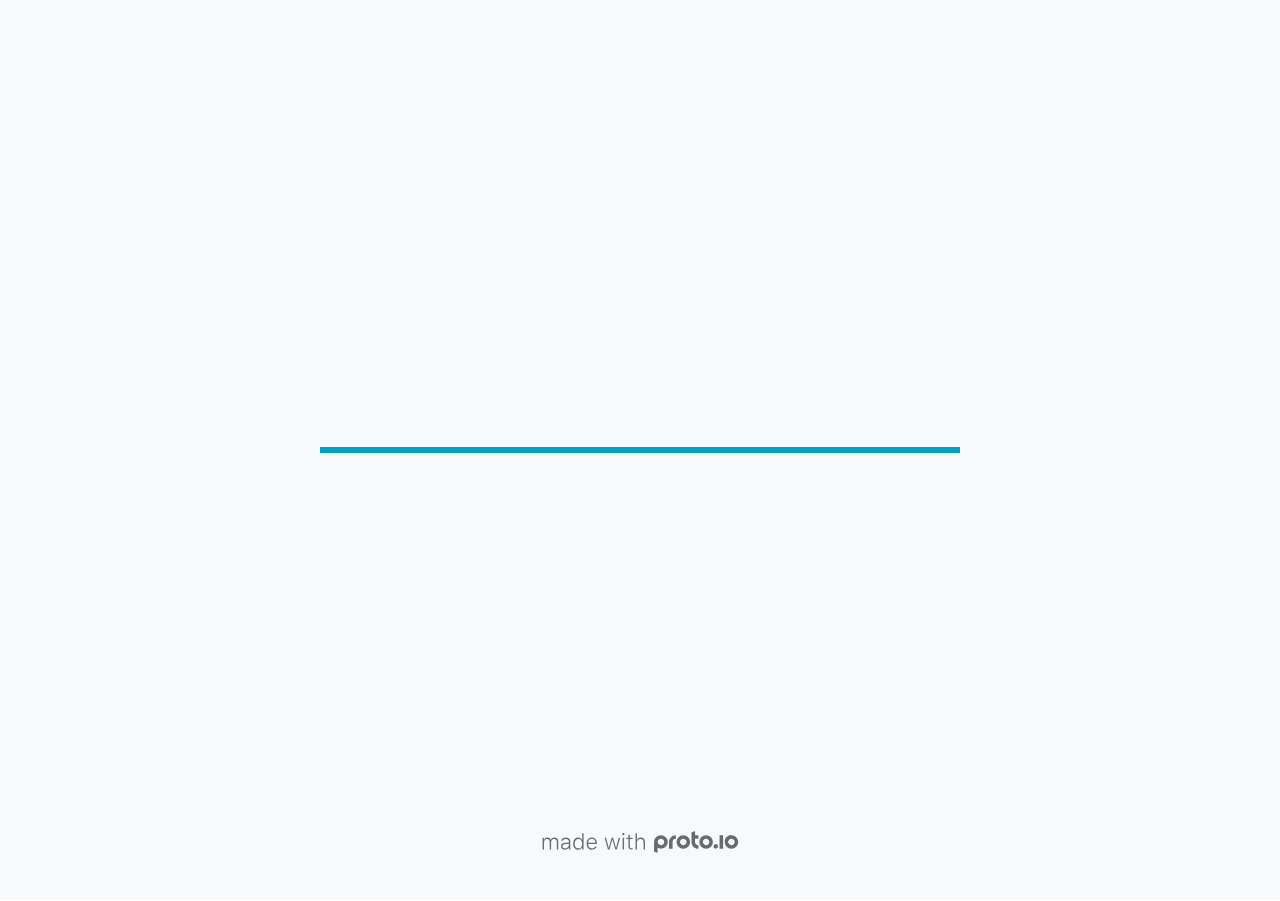
<file: docs/index.html>
<!DOCTYPE HTML>
	<head>

		<meta charset="utf-8">

		<title>escape-proto - Proto.io</title>

		
			<meta name="HandheldFriendly" content="True">
			<meta name="MobileOptimized" content="1440"> 

			
			
			
			<meta name="viewport" content="minimum-scale=1.00, maximum-scale=1.00, initial-scale=1.00, user-scalable=no, shrink-to-fit=no" />

			

			<meta name="format-detection" content="telephone=no">


			

            
            <link rel="icon" sizes="192x192" href="./src/assets/branding/android-icon-hires.png">
            <link rel="icon" sizes="128x128" href="./src/assets/branding/android-icon.png">

            
            <link href="./src/assets/branding/apple-touch-icon-retina180.png" sizes="180x180" rel="apple-touch-icon">

            
            <link href="./src/assets/branding/apple-touch-icon-retina.png" sizes="114x114" rel="apple-touch-icon">

            
            <link href="./src/assets/branding/apple-touch-icon.png" sizes="57x57" rel="apple-touch-icon">

            
            <link href="./src/assets/branding/startup.png" media="(device-width: 320px)" rel="apple-touch-startup-image">

            
            <link href="./src/assets/branding/startup-retina.png" media="(device-width: 320px) and (device-height: 480px) and (-webkit-device-pixel-ratio: 2)" rel="apple-touch-startup-image">

            
            <link href="./src/assets/branding/startup-568.png" media="(device-width: 320px) and (device-height: 568px) and (-webkit-device-pixel-ratio: 2)" rel="apple-touch-startup-image">

            
            <link href="./src/assets/branding/startup-retina-6.png" media="(device-width: 375px) and (device-height: 667px) and (orientation: portrait) and (-webkit-device-pixel-ratio: 2)" rel="apple-touch-startup-image">

            
            <link href="./src/assets/branding/startup-retina-6plus.png" media="(device-width: 414px) and (device-height: 736px) and (orientation: portrait) and (-webkit-device-pixel-ratio: 3)" rel="apple-touch-startup-image">

            
            <link href="./src/assets/branding/startup-retina-6plus-landscape.png" media="(device-width: 414px) and (device-height: 736px) and (orientation: landscape) and (-webkit-device-pixel-ratio: 3)" rel="apple-touch-startup-image">

            
            <link href="./src/assets/branding/startup-ipad.png" media="(device-width: 768px) and (orientation: portrait)" rel="apple-touch-startup-image">

            
            <link href="./src/assets/branding/startup-ipad-landscape.png" media="(device-width: 768px) and (orientation: landscape)" rel="apple-touch-startup-image">

            
            <link href="./src/assets/branding/startup-ipad-retina.png" media="(device-width: 768px) and (orientation: portrait) and (-webkit-device-pixel-ratio: 2)" rel="apple-touch-startup-image">

            
            <link href="./src/assets/branding/startup-ipad-landscape-retina.png" media="(device-width: 768px) and (orientation: landscape) and (-webkit-device-pixel-ratio: 2)" rel="apple-touch-startup-image">

            
            <link href="./src/assets/branding/startup-ipad-pro.png" media="(device-width: 1024px) and (orientation: portrait) and (-webkit-device-pixel-ratio: 2)" rel="apple-touch-startup-image">

            
            <link href="./src/assets/branding/startup-ipad-pro-landscape.png" media="(device-width: 1024px) and (orientation: landscape) and (-webkit-device-pixel-ratio: 2)" rel="apple-touch-startup-image">

			<meta http-equiv="cleartype" content="on"> 


			 
		    <script type="text/javascript" src="./scripts/plugins/jquery/jquery.js"></script>

			
				<link rel="stylesheet" href="./stylesheets/player-export.css" />
				<script type="text/javascript" src="./scripts/player-export.js"></script>
			

			
			<script type="text/javascript" src="./libraries/common/components.js"></script> 
			<link type="text/css" rel="Stylesheet" href="./libraries/common/components.1.00.css" /> 

			
					<script type="text/javascript" src="./libraries/generic2/components.js"></script> 
					<link type="text/css" rel="Stylesheet" href="./libraries/generic2/components.1.00.css" /> 
				
				<script type="text/javascript" src="./data/data.js"></script> 
			

		<style>
			body { width: 1440px; height: 900px; }
			.landscape, .landscape .prx-page { min-height: 1440px; }
			.portrait, .portrait .prx-page { min-height: 900px; }
		</style>

		<script type="text/javascript">

			prx.ver = '6.8.41.2';
			prx.url.account = 'https://yoshichilukuri.proto.io';
			prx.url.staticassets = 'https://gal.proto.io';
			prx.url.devices = 'https://dteyv52hbg2at.cloudfront.net/devices';
			prx.url.static = 'https://dteyv52hbg2at.cloudfront.net';
			prx.url.siteurl = 'proto.io';
			prx.url.crossmsg = 'https://yoshichilukuri.proto.io';

			prx.nodejsassetsserver = {};
			prx.nodejsassetsserver.host = ".proto.io";
			prx.nodejsassetsserver.subdomainprefix = "https://a3";
			prx.nodejsassetsserver.maxsubdomains = "20";

			prx.device_library = 'generic2';
			prx.devices[prx.device] = {
				name: prx.device
				,defaultOrientation: 'landscape'
				,portrait_applies: 0 //new
				,portrait: [0,0]
				,landscape_applies: 1 //new
				,landscape: [1440,900]
				,allow_orientation_change: 1 //new
				,statusbar_skin: 'default' // new
				,statusbarheightportrait: 0
				,statusbarheightlandscape: 0
				,navigationbar_skin: 'default' //new
				,navigationbarheightportrait: 0
				,navigationbarheightlandscape: 0
				,normalportrait: [0,0]
				,normallandscape: [1440,900]
				,device_s3bucket: '133086fa-e022-48c1-9ac1-c999659222d9'
				,dpr: '1.00'
				,deviceType: "default"
                ,showiPhoneXNotch: false
                ,hasCustomSkinNotch: false
				,appleWatchRoundedCorners: false
				,scrollType: "default"
				,initialscale: 1.00
				,targetdensitydpi: "device-dpi"
			}
			// save a copy of the device in the player state
			prx.currentPlayerStatus.projectDevice = prx.toolbox.clone(prx.devices[prx.device]);
			prx.currentPlayerStatus.targetDevice = {"ISANDROIDTABLET":0,"ISIPOD":0,"ISCHROME":0,"ISIOS":0,"ISMSIE":0,"ISMOZILLA":0,"isAndroid-Pad":0,"ISOPERA":0,"ISWEBKIT":0,"SOSVERSION":{"CBUILDVER":"","CMAJORVER":"","CMINORVER":"","CTEXT":"","IMINORVER":0,"IMAJORVER":0,"IBUILDVER":0},"ISIPAD":0,"ISMOBILE":1,"ISSAFARI":0,"ISIPHONE":0,"ISWINDOWS":0,"ISWINDOWSTOUCH":0,"ISDEVICE":1,"ISANDROID":0,"ISCUSTOM":0};
			prx.releaseChannel = 'stable';

			prx.projectsettings.id = 'abc1fadc-66c0-4655-9bcb-a2346d6c9fd5';
			prx.projectsettings.s3b = 'yoshichilukuri-1687026-be3df0d0-e1bd-ab6c-8a78a5047588f67a';
			prx.projectsettings.account = 'yoshichilukuri';
			prx.projectsettings.statusbar = '0'; 
			prx.projectsettings.statusbarapplies = '0';
			prx.projectsettings.navigationbar = '0';
			prx.projectsettings.navigationbarapplies = '0';
			prx.projectsettings.initialpageid = -1;
			
			
			prx.projectsettings.flashactions = 0;
			prx.projectsettings.gatrackingcode = '';

			prx.export2html = '1' == true;
			prx.mobPlayer = 0;

			prx.user.country = 'US';

			prx.s3Links = []; 
			var sLinkedAssets = [];
			

			prx.csrf_token = 'ACCBB92EBD1FC6DBE9B4D300AF5015AAD559120915E80CCDB33D26054B4AF8CE';

            

            
                            prx.assetsAccessToken = "eyJ0eXAiOiJKV1QiLCJhbGciOiJIUzI1NiJ9.eyJkIjp7InVpZCI6Ii0xIiwicHJvamVjdF9pZCI6ImFiYzFmYWRjLTY2YzAtNDY1NS05YmNiLWEyMzQ2ZDZjOWZkNSJ9LCJ2IjowLCJleHAiOjE3NjI5MTYyMDYsImlhdCI6MTc2MjczNjIwNn0.DIh-KDAdmy1gMmai-c3JdWQAeUbTFCdgvJBXkO5j9Vo";

			prx.iniPlayer.iniPreLoad();

		</script>
	</head>

	

			<body class="player device-cursor-web mobile-device-true " " id="mbd" >

				
				<div id="window-wrapper">
					<div id="dragarea"></div>
					<div id="statusbar"></div>
					<div id="underlay" style=""></div>

					<div class="prx-page" data-role="page" id="p-1" data-id="1"></div>
					
								<div class="prx-page" data-role="page" id="p-2" data-id="2"></div>
							
								<div class="prx-page" data-role="page" id="p-3" data-id="3"></div>
							
								<div class="prx-page" data-role="page" id="p-4" data-id="4"></div>
							
								<div class="prx-page" data-role="page" id="p-5" data-id="5"></div>
							
								<div class="prx-page" data-role="page" id="p-6" data-id="6"></div>
							
								<div class="prx-page" data-role="page" id="p-7" data-id="7"></div>
							
								<div class="prx-page" data-role="page" id="p-8" data-id="8"></div>
							
								<div class="prx-page" data-role="page" id="p-9" data-id="9"></div>
							
								<div class="prx-page" data-role="page" id="p-10" data-id="10"></div>
							
								<div class="prx-page" data-role="page" id="p-14" data-id="14"></div>
							
								<div class="prx-page" data-role="page" id="p-16" data-id="16"></div>
							
								<div class="prx-page" data-role="page" id="p-17" data-id="17"></div>
							
								<div class="prx-page" data-role="page" id="p-18" data-id="18"></div>
							
								<div class="prx-page" data-role="page" id="p-19" data-id="19"></div>
							
								<div class="prx-page" data-role="page" id="p-20" data-id="20"></div>
							
								<div class="prx-page" data-role="page" id="p-21" data-id="21"></div>
							
								<div class="prx-page" data-role="page" id="p-23" data-id="23"></div>
							
								<div class="prx-page" data-role="page" id="p-24" data-id="24"></div>
							
								<div class="prx-page" data-role="page" id="p-25" data-id="25"></div>
							
								<div class="prx-page" data-role="page" id="p-26" data-id="26"></div>
							
								<div class="prx-page" data-role="page" id="p-27" data-id="27"></div>
							
					<div id="navigationbar"></div>
					<div id="overlay"></div>
					<div id="trash"></div>
					<div id="quick-audios"></div>
				</div>

				 
			<div id="loader-wrapper">
				
				<div class="progress">
					<div class="progress-bar"></div>
				</div>
				<div id="poweredby"></div>
			</div>
			


			</body>
		

</html>
</file>
<file: docs/stylesheets/player-export.css>
/*!
 * 
 *                                                                       
 *                              ::;;;;                                   
 *    ::,,,,::    ::,,  ,,,,::::::11ii::,,::,,,,::      ::::,,::,,,,::   
 *  ,,111111ii,,::1111::111111ii::111111::111111ii,,    ii11,,ii111111,, 
 *  11ii::;;11;;ii11::iiii::;;11;;11ii::ii11::::11ii    ii11;;11;;::ii11 
 *  11;;  ::11ii11;;::11ii  ::11ii11ii,,iiii..  iiii    ii11;;11::  ;;11 
 *  1111;;ii11;;11;;,,ii11::ii11;;ii11;;;;11;;;;11;;;;;;ii11::11ii;;11ii 
 *  11111111;;::11;;  ::ii1111;;  ::ii11::ii1111ii::11ii;;11,,;;1111ii:: 
 *  11;;,,::  ,,::,,      ::,,        ::::  ::::    ,,,,::::    ::,,     
 *  ;;;;                                                                 
 *                                                                       
 *  Build: 11/11/2024, 11:07:33 AM
 */

/*!
 * Waves v0.5.5
 * http://fian.my.id/Waves
 *
 * Copyright 2014 Alfiana E. Sibuea and other contributors
 * Released under the MIT license
 * https://github.com/fians/Waves/blob/master/LICENSE
 */.mask-inner{position:relative;background-size:100% 100%;background-repeat:no-repeat}.mask-inner .mask-inner{transform:none!important}.mask-border .mborder,.mask-filter{height:100%;width:100%}.mask-border .mborder{border:1px solid hsla(0,0%,100%,.8);position:absolute;pointer-events:none}.mask-border .area-border{border:1px solid #00a1c0;left:0;top:0;position:absolute;transform-origin:0 0;box-sizing:border-box}.mask-border .mask-radius{width:100%;height:100%;overflow:hidden;position:absolute}.mask-border .mask-radius .mask-radius-border{position:relative;width:100%;height:100%;border:1px solid hsla(0,0%,100%,.8)}.mask-border.hide-handles .prx-resizable-handle{opacity:0;pointer-events:none!important}.mask-border.hide-handles .area-border{border:1px dashed #b4bcbf}.mask-wrapper{overflow:hidden;height:100%;pointer-events:none}.mask-wrapper.borderPos-inside{box-sizing:border-box}.mask-wrapper.borderPos-outside{width:100%;height:100%}.mask-wrapper.borderPos-outside .mask-inner{box-sizing:content-box}.mask-edit-mode-handles{pointer-events:none}.mask-edit-mode-handles.hide-handles .prx-resizable-handle,.mask-edit-mode-handles.hide-handles .prx-rotate-handle{opacity:0;pointer-events:none!important}.mask-edit-mode-handles.hide-handles .xborder{border-color:#b4bcbf!important}abbr,address,article,aside,audio,b,blockquote,body,caption,cite,code,dd,del,dfn,div,dl,dt,em,fieldset,figure,footer,form,h1,h2,h3,h4,h5,h6,header,hgroup,html,i,iframe,img,ins,kbd,label,legend,li,mark,menu,nav,object,ol,p,pre,q,samp,section,small,span,strong,sub,sup,table,tbody,td,tfoot,th,thead,time,tr,ul,var,video{margin:0;padding:0;border:0;outline:0;font-size:100%;background:transparent}article,aside,details,figcaption,figure,footer,header,hgroup,nav,section{display:block}audio,canvas,video{display:inline-block;*display:inline;*zoom:1}[hidden],audio:not([controls]){display:none}html{font-size:100%;-webkit-text-size-adjust:100%;-ms-text-size-adjust:100%}body{margin:0;font-size:13px}body,button,input,select,textarea{font-family:sans-serif;color:#222}a{color:#00e}a:visited{color:#551a8b}a:hover{color:#06e}a:focus{outline:thin dotted}a:active,a:hover{outline:0}abbr[title]{border-bottom:1px dotted}b,strong{font-weight:700}blockquote{margin:1em 40px}dfn{font-style:italic}hr{display:block;height:1px;border:0;border-top:1px solid #ccc;margin:1em 0;padding:0}ins{background:#ff9;text-decoration:none}ins,mark{color:#000}mark{background:#ff0;font-style:italic;font-weight:700}code,kbd,pre,samp{font-family:monospace,serif;_font-family:courier new,monospace;font-size:1em}pre{white-space:pre;white-space:pre-wrap;word-wrap:break-word}q{quotes:none}q:after,q:before{content:"";content:none}small{font-size:85%}sub,sup{font-size:75%;line-height:0;position:relative;vertical-align:baseline}sup{top:-.5em}sub{bottom:-.25em}ol,ul{margin:1em 0;padding:0 0 0 40px}dd{margin:0 0 0 40px}nav ol,nav ul{list-style:none;list-style-image:none;margin:0;padding:0}img{border:0;-ms-interpolation-mode:bicubic}svg:not(:root){overflow:hidden}figure,form{margin:0}fieldset{margin:0}fieldset,legend{border:0;padding:0}legend{*margin-left:-7px}button,input,select,textarea{font-size:100%;margin:0;vertical-align:baseline;*vertical-align:middle}button,input{line-height:normal;*overflow:visible}table button,table input{*overflow:auto}[role=button],button,input[type=button],input[type=reset],input[type=submit]{-webkit-appearance:button}input[type=checkbox],input[type=radio]{box-sizing:border-box;padding:0}input[type=search]{-webkit-appearance:textfield;-moz-box-sizing:content-box;-webkit-box-sizing:content-box;box-sizing:content-box}input[type=search]::-webkit-search-decoration{-webkit-appearance:none}button::-moz-focus-inner{border:0;padding:0}textarea{overflow:auto;vertical-align:top;resize:vertical}input:invalid,textarea:invalid{background-color:#f0dddd}table{border-collapse:collapse;border-spacing:0}td{vertical-align:top}.nocallout{-webkit-touch-callout:none}textarea[contenteditable]{-webkit-appearance:none}.gifhidden{position:absolute;left:-100%}.ir{display:block;border:0;text-indent:-999em;overflow:hidden;background-color:transparent;background-repeat:no-repeat;text-align:left;direction:ltr}.ir br{display:none}.hidden{display:none!important;visibility:hidden}.visuallyhidden{border:0;clip:rect(0 0 0 0);height:1px;margin:-1px;overflow:hidden;padding:0;position:absolute;width:1px}.visuallyhidden.focusable:active,.visuallyhidden.focusable:focus{clip:auto;height:auto;margin:0;overflow:visible;position:static;width:auto}.invisible{visibility:hidden}.clearfix:after,.clearfix:before{content:"";display:table}.clearfix:after{clear:both}.clearfix{*zoom:1}@media print{*{background:transparent!important;color:#000!important;text-shadow:none!important;filter:none!important;-ms-filter:none!important}a,a:visited{text-decoration:underline}a[href]:after{content:" (" attr(href) ")"}abbr[title]:after{content:" (" attr(title) ")"}.ir a:after,a[href^="#"]:after,a[href^="javascript:"]:after{content:""}blockquote,pre{border:1px solid #999;page-break-inside:avoid}thead{display:table-header-group}img,tr{page-break-inside:avoid}img{max-width:100%!important}@page{margin:.5cm}h2,h3,p{orphans:3;widows:3}h2,h3{page-break-after:avoid}}#eval-iframe{display:none}body{-webkit-appearance:none;-webkit-box-flex:1;-webkit-touch-callout:none;-webkit-tap-highlight-color:rgba(0,0,0,0)}*{-webkit-user-select:none;-khtml-user-select:none;-moz-user-select:-moz-none;-o-user-select:none;user-select:none}input,textarea{-webkit-user-select:text;-khtml-user-select:text;-moz-user-select:text;-o-user-select:text;user-select:text}#dragarea{font-family:Helvetica,Arial,sans-serif;text-align:left}.text{height:95%;overflow:auto}.wrap{overflow:hidden}.pos,.spos{position:absolute}.action-highlight{position:absolute;top:0;left:0;height:100%;width:100%;background:rgba(255,255,0,.5);background:rgba(64,208,255,.3);opacity:0;pointer-events:none;-webkit-transition:opacity .2s ease-in;transition:opacity .2s ease-in;border:2px solid #40c8f4;padding:3px;box-sizing:border-box}.action-highlight-simple-visible,.action-highlight-visible{opacity:1}#appModeNote{background-color:#333;border-top:5px solid #000;bottom:0;color:#f0f0f0;display:none;font-family:helvetica;left:0;padding:10px 0;position:fixed;text-align:center;width:100%}#appModeNote em{display:block;font-size:20px;font-weight:700;line-height:26px}#appModeNote span{display:block;font-size:14px;line-height:20px}.hidden{display:none}.prx-page.loadedFrom{display:block}.prx-page.loadedTo{z-index:999999}.prx-page.loadedTo-1{z-index:10000000}.prx-page.loadedTo-2{z-index:10000001}.prx-page.loadedTo-3{z-index:10000002}.prx-page.loadedTo-4{z-index:10000003}.prx-page.loadedTo-5{z-index:10000004}.prx-page.loadedTo-6{z-index:10000005}.prx-page.loadedTo-7{z-index:10000006}.prx-page.loadedTo-8{z-index:10000007}.prx-page.loadedTo-9{z-index:10000008}.prx-page.loadedTo-10{z-index:10000009}.prx-page.loadedTo-11{z-index:10000010}.prx-page.loadedTo-12{z-index:10000011}.prx-page.loadedTo-13{z-index:10000012}.prx-page.loadedTo-14{z-index:10000013}.prx-page.loadedTo-15{z-index:10000014}.prx-page.loadedTo-16{z-index:10000015}.prx-page.loadedTo-17{z-index:10000016}.prx-page.loadedTo-18{z-index:10000017}.prx-page.loadedTo-19{z-index:10000018}.prx-page.loadedTo-20{z-index:10000019}.prx-page.loadedTo-21{z-index:10000020}.prx-page.loadedTo-22{z-index:10000021}.prx-page.loadedTo-23{z-index:10000022}.prx-page.loadedTo-24{z-index:10000023}.prx-page.loadedTo-25{z-index:10000024}.prx-page.loadedTo-26{z-index:10000025}.prx-page.loadedTo-27{z-index:10000026}.prx-page.loadedTo-28{z-index:10000027}.prx-page.loadedTo-29{z-index:10000028}.prx-page.loadedTo-30{z-index:10000029}#navigationbar,#statusbar{background:transparent 0 0;display:block;width:100%;border:0;top:0;position:fixed;z-index:1}#loader-wrapper{background:#f8f9fa;height:100%;left:0;position:fixed;top:0;width:100%;z-index:99999;font-size:11px}#loader-wrapper .progress{position:absolute;top:50%;left:50%;transform:translate(-50%,-50%);-ms-transform:translate(-50%,-50%);-webkit-transform:translate(-50%,-50%);width:50%;height:4px;background-color:#ddd}#loader-wrapper .progress-bar{position:relative;width:0;height:4px;-webkit-transition:.4s linear;-moz-transition:.4s linear;-o-transition:.4s linear;transition:.4s linear;-webkit-transition-property:width,background-color;-moz-transition-property:width,background-color;-o-transition-property:width,background-color;transition-property:width,background-color}#loader-wrapper .progress-bar:before,.progress-bar:after{content:"";position:absolute;top:0;left:0;right:0}#loader-wrapper .progress-bar:before{bottom:0;background-color:#ddd}#loader-wrapper .progress-bar:after{z-index:2;bottom:0;background:#00a1c0}#loader-wrapper #app-icon{position:absolute;top:50%;left:50%;transform:translate(-50%,-150%);-ms-transform:translate(-50%,-150%);-webkit-transform:translate(-50%,-150%);width:114px;height:114px}#loader-wrapper #poweredby{position:absolute;bottom:5%;left:50%;transform:translate(-50%);-ms-transform:translate(-50%);-webkit-transform:translate(-50%);width:100%;height:16px;background-image:url(/images/player/player-logo.svg);background-repeat:no-repeat;background-position:top;background-size:auto 200%;z-index:99999}body{-moz-transition:opacity .3s linear;-o-transition:opacity .3s linear;-webkit-transition:opacity .3s linear;transition:opacity .3s linear}.reloading{background:#fff!important;opacity:0}@media (min-width:481px) and (max-width:1079px){#loader-wrapper .progress,#loader-wrapper .progress-bar{height:4px}}@media (min-width:1080px){#loader-wrapper #poweredby{height:24px}#loader-wrapper .progress,#loader-wrapper .progress-bar{height:6px}}@media (width:1280px) and (height:768px){#loader-wrapper .progress,#loader-wrapper .progress-bar{height:2px}}.pointer-events-none{pointer-events:none!important}body .prx-page{-webkit-trans1form:translate3d(0,0,0)}.prx-page .type-symbol .box{-w1ebkit-transform:translateZ(0)}html{background:transparent}body{background:#fff;overflow:hidden}body.mobile-device-true *{-webkit-text-size-adjust:100%}body.mobile-device-false *{-webkit-text-size-adjust:initial}#window-wrapper{width:100%;height:100%;overflow:hidden;position:relative}#dragarea{background:transparent;display:none}#overlay,#quick-audios,#trash,#underlay{position:absolute;top:0;left:0}#quick-audios,#trash{display:none}.visible{display:block!important}.iScrollHorizontalScrollbar,.iScrollVerticalScrollbar{z-index:auto!important}.overlay{position:fixed;left:0;right:0;bottom:0;top:0}.ui-mobile-viewport-transitioning,.ui-mobile-viewport-transitioning .prx-page{o1verflow:visible!important}.box[style*="z-index:0;"],.box[style*="z-index: 0;"]{z-index:auto!important}.box[data-mpoverlay="1"]{pos1ition:fixed}#temp-for-external-link{display:none}#dragarea,html{background:transparent!important}.hide{display:none!important}*{outline:none}.ghost-component,.ghost-component *,.ghost-component .box *{pointer-events:none!important}#statusbar{position:fixed!important}.prx-page{position:absolute;display:none}.prx-page.prx-page-active,.prx-page[class*=prx-page-transitioning-]{display:block}.prx-page[class*=prx-page-transitioning-]{overflow:hidden}.prx-page.prx-page-transitioning-overlay-in-source,.prx-page.prx-page-transitioning-overlay-out-target{overflow:visible}.prx-page.prx-page-below{z-index:10}.prx-page.prx-page-above{z-index:20}#overlay{z-index:30}.prx-page.prx-page-transition-flip,.prx-page.prx-page-transition-turn{-webkit-backface-visibility:hidden;-moz-backface-visibility:hidden;backface-visibility:hidden}.prx-page.prx-page-transition-turn{-webkit-transform:translateZ(0);-moz-transform:translateZ(0);-webkit-transform-origin:0 center;-moz-transform-origin:0 center;transform-origin:0 center;transform:translateZ(0)}.prx-page.prx-page-transition-flow:not(.prx-page-transition-flow-overlay),.prx-page.prx-page-transition-overlay-top{box-shadow:0 0 20px rgba(0,0,0,.4)}.prx-page-above.prx-page-transition-notificationInWatchOS{transition:background-color .45s ease-out}.prx-page-above.prx-page-transition-notificationInWatchOS.prx-page-transition-notificationInWatchOS-notification-in{background-color:transparent!important;transition:background-color 0s ease-out}.device-cursor-touch,.device-cursor-touch *{cursor:url(/images/player/touch-cursor-64.png) 32 32,default!important;cursor:-webkit-image-set(url("/images/player/touch-cursor-64.png") 1x,url("/images/player/touch-cursor-64@2x.png") 2x) 32 32,default!important}.device-cursor-web,.device-cursor-web *{cursor:default}.device-cursor-web .delayedtap,.device-cursor-web .delayedtap *,.device-cursor-web .interaction-click,.device-cursor-web .interaction-click *,.device-cursor-web .interaction-tap,.device-cursor-web .interaction-tap *,.device-cursor-web .release,.device-cursor-web .release *,.device-cursor-web .touch,.device-cursor-web .touch *{cursor:pointer;cursor:hand}.device-cursor-web [data-component-type=text]{cursor:default}.device-cursor-web .move,.device-cursor-web .move *{cursor:move}.device-cursor-web input,.device-cursor-web textarea{cursor:text}.do-chrome-fix #window-wrapper{-webkit-perspective:1}.do-chrome-fix .pos{-webkit-backface-visibility:hidden;-webkit-transform:translateZ(0)}.do-chrome-fix *{-w1ebkit-transform:translateZ(0) scale(1) scaleX(1) skew(0deg,0deg) skewX(0deg) skewY(0deg) rotateX(0deg) rotateY(0deg) rotate(0deg)}.do-chrome-fix.dont-do-chrome-fix #window-wrapper{-webkit-perspective:none}.do-chrome-fix.dont-do-chrome-fix .pos{-webkit-backface-visibility:visible;-webkit-transform:none}.prx-page-transitioning:not(.prx-page-transitioning-overlay-in-source):not(.loadedFrom) [data-mpoverlay="1"]{display:none}#fps{position:fixed;z-index:9999;font-size:18px;top:20px;left:20px;background:rgba(0,0,0,.8);border-radius:6px;color:#fff;padding:3px 10px}#fps,.cbutton{pointer-events:none}.cbutton{position:absolute;display:inline-block;padding:0;border:none;background:none;color:#286aab;font-size:1.4em;overflow:visible;-webkit-transition:color .7s;transition:color .7s;-webkit-tap-highlight-color:rgba(0,0,0,0)}.cbutton.cbutton--click,.cbutton:focus{outline:none;color:#3c8ddc}.cbutton:after{position:absolute;width:100%;height:100%;border-radius:50%;content:"";opacity:0;pointer-events:none}.cbutton--effect-jelena:after{border:3px solid hsla(0,0%,82.7%,.7)}.cbutton--effect-jelena.cbutton--click:after{-webkit-animation:anim-effect-jelena .3s ease-out forwards;animation:anim-effect-jelena .3s ease-out forwards}@-webkit-keyframes anim-effect-jelena{0%{opacity:1;-webkit-transform:scale3d(.6,.6,1);transform:scale3d(.6,.6,1)}to{opacity:0;-webkit-transform:scale3d(1.2,1.2,1);transform:scale3d(1.2,1.2,1)}}@keyframes anim-effect-jelena{0%{opacity:1;-webkit-transform:scale3d(.5,.5,1);transform:scale3d(.5,.5,1)}to{opacity:0;-webkit-transform:scale3d(1.2,1.2,1);transform:scale3d(1.2,1.2,1)}}.cbutton--effect-sanja:after{background:hsla(0,0%,75.3%,.3)}.cbutton--effect-sanja.cbutton--click:after{-webkit-animation:anim-effect-sanja 1s ease-out forwards;animation:anim-effect-sanja 1s ease-out forwards}@-webkit-keyframes anim-effect-sanja{0%{opacity:1;-webkit-transform:scale3d(.5,.5,1);transform:scale3d(.5,.5,1)}25%{opacity:1;-webkit-transform:scaleX(1);transform:scaleX(1)}to{opacity:0;-webkit-transform:scaleX(1);transform:scaleX(1)}}@keyframes anim-effect-sanja{0%{opacity:1;-webkit-transform:scale3d(.5,.5,1);transform:scale3d(.5,.5,1)}25%{opacity:1;-webkit-transform:scaleX(1);transform:scaleX(1)}to{opacity:0;-webkit-transform:scaleX(1);transform:scaleX(1)}}#log{position:fixed;z-index:9999;font-size:24px;top:20px;right:20px;pointer-events:none}.watchOSscrollbars .iScrollVerticalScrollbar{position:fixed!important;width:12px!important;background-color:hsla(0,0%,100%,.3)!important;border-radius:8px!important;z-index:99999!important}.watchOSscrollbars .iScrollIndicator{background:#fff!important;border-radius:8px!important;left:2px!important;width:8px!important}.applewatch-rounded-corners{-webkit-clip-path:inset(0 0 0 0 round 63px);clip-path:inset(0 0 0 0 round 63px)}.group-action-prediv{position:absolute}.player .type-symbol.type-symbol-transparent .group-action-prediv{pointer-events:auto}.initialise-hidden-container{display:block!important;visibility:hidden!important}.a-enter-vr{height:0!important}.fullscreen-vr .prx-page{transform:none!important;position:fixed!important}

/*!
 * Waves v0.5.5
 * http://fian.my.id/Waves
 *
 * Copyright 2014 Alfiana E. Sibuea and other contributors
 * Released under the MIT license
 * https://github.com/fians/Waves/blob/master/LICENSE
 */.waves-effect{position:relative;overflow:hidden}.waves-effect.box{position:absolute}.waves-effect .waves-ripple{position:absolute;border-radius:50%;width:100px;height:100px;margin-top:-50px;margin-left:-50px;opacity:0;background-color:rgba(0,0,0,.2);pointer-events:none}.waves-effect.waves-light .waves-ripple{background-color:hsla(0,0%,100%,.4)}.waves-button,.waves-circle{-webkit-mask-image:-webkit-radial-gradient(circle,#fff 100%,#000 0);mask-image:radial-gradient(circle,#fff 100%,#000 0)}.waves-button,.waves-button-input,.waves-button:hover,.waves-button:link,.waves-button:visited{white-space:nowrap;vertical-align:middle;cursor:pointer;border:none;outline:none;color:inherit;background-color:transparent;font-size:14px;text-align:center;text-decoration:none;z-index:1}.waves-button{padding:10px 15px;border-radius:2px}.waves-button-input{margin:0;padding:10px 15px}.waves-input-wrapper{border-radius:2px;vertical-align:bottom}.waves-input-wrapper.waves-button{padding:0}.waves-input-wrapper .waves-button-input{position:relative;top:0;left:0;z-index:1}.waves-block{display:block}a.waves-effect .waves-ripple{z-index:-1}#loader-wrapper #poweredby{background-image:url(../images/player/player-logo.svg)!important}.device-cursor-touch,.device-cursor-touch *{cursor:url(../images/player/touch-cursor-64.png) 32 32,default!important;cursor:-webkit-image-set(url("../images/player/touch-cursor-64.png") 1x,url("../images/player/touch-cursor-64@2x.png") 2x) 32 32,default!important}
</file>
<file: docs/libraries/common/components.1.00.css>
.type-shapes .shape-wrapper{width:100%;height:100%;-moz-box-sizing:border-box;-webkit-box-sizing:border-box;box-sizing:border-box;background-clip:content-box}.type-shapes .shapes-text-container{position:absolute;top:0;left:0;right:0;display:table;width:100%;height:100%;text-align:center}.type-shapes .shapes-text-container>span{display:table-cell;vertical-align:middle}.type-shapes svg{overflow:visible}.player .type-symbol{overflow:hidden}.player .type-symbol.symbol-scroll{-webkit-perspective:1000}.player .type-symbol.type-symbol-transparent{pointer-events:none !important}.player .type-symbol.type-symbol-transparent .box{pointer-events:auto}.type-symbol.fullscreen{transform:none !important;width:100vw !important;height:100vh !important}.type-symbol>.type-symbol-hover-message,.type-symbol.ui-draggable-dragging:hover>.type-symbol-hover-message,.type-symbol.prx-resizable-resizing:hover>.type-symbol-hover-message{display:none;position:absolute;color:#fff;font-family:Helvetica,Arial,sans-serif !important;background:rgba(0,0,0,.7);top:50%;left:50%;text-align:center;position:absolute;pointer-events:none;width:70px;height:30px;line-height:15px;font-size:10px !important;border-radius:3px;margin:-20px 0 0 -40px;padding:5px}.type-symbol:hover>.type-symbol-hover-message{display:block}.type-vrsymbol.fullscreen{transform:none !important;width:100vw !important;height:100vh !important}.type-vrsymbol.fullscreen canvas{width:100vw !important;height:100vh !important}.type-vrsymbol>.type-vrsymbol-hover-message,.type-vrsymbol.ui-draggable-dragging:hover>.type-vrsymbol-hover-message,.type-vrsymbol.prx-resizable-resizing:hover>.type-vrsymbol-hover-message{display:none;position:absolute;color:#fff;font-family:Helvetica,Arial,sans-serif !important;background:rgba(0,0,0,.7);top:50%;left:50%;text-align:center;position:absolute;pointer-events:none;width:70px;height:30px;line-height:15px;font-size:10px !important;border-radius:3px;margin:-20px 0 0 -40px;padding:5px}.type-vrsymbol:hover>.type-vrsymbol-hover-message{display:block}.type-text.v2-text .text-contents{o1verflow:hidden;width:100%;height:100%}.type-text.v2-text.box [data-editableProperty]{word-wrap:break-word !important}.type-text .autoresize{white-space:nowrap}.player .type-text .autoResize-true{white-space:nowrap}.type-richtext p{margin:0;line-height:normal}.type-rectangle .inner-rec{position:absolute;width:100%;height:100%;-moz-box-sizing:border-box;-webkit-box-sizing:border-box;box-sizing:border-box;background-clip:content-box}.type-rectangle .shapes-image-background{top:0;left:0;width:100%;height:100%;position:absolute;background-position:center;background-repeat:no-repeat}.type-rectangle[data-shape-type=oval] .shapes-image-background{border-radius:50%}.type-rectangle .shapes-text-container{display:table;width:100%;height:100%;text-align:center}.type-rectangle .shapes-text-container>span{display:table-cell;vertical-align:middle}.type-horizontalline .inner{width:100%;height:0}.type-verticalline .inner{width:0;height:100%}.type-actionarea .inner-rec{width:100%;height:100%}.type-actionarea .inner-rec div{width:100%;height:100%;background:#40c8f4;opacity:.4;-moz-box-sizing:border-box;-webkit-box-sizing:border-box;box-sizing:border-box}.type-actionarea .inner-rec div:before{content:" ";display:block;position:absolute;top:50%;left:50%;width:24px;height:24px;margin:-12px 0 0 -12px}.player .type-actionarea .inner-rec div{background:transparent}.player .type-actionarea .inner-rec div:before{background-image:none}.type-image,.type-image .type-image-wrapper{background:0 0 repeat;background-size:100% 100%;width:100%;height:100%;background-clip:content-box;transform:translate3d(0px, 0px, 0px)}.type-image .type-image-wrapper.type-image-svg{background:center center no-repeat;background-size:contain;transform:translate3d(0px, 0px, 0px)}.type-image .type-image-wrapper img{display:none}.player .type-image .type-image-wrapper.gif img{display:block !important;width:1px;height:1px;opacity:.1}.type-image.type-image-repeater,.type-image.type-image-repeater .type-image-wrapper{background-size:auto}.type-image .image-inner{width:100%;height:100%}.type-image .image-inner.borderPos-inside .type-image-wrapper{box-sizing:border-box;background-origin:border-box}.type-image .image-inner.borderPos-outside{display:-webkit-box;display:-moz-box;display:-ms-flexbox;display:-webkit-flex;display:flex;-moz-flex-flow:row;-ms-flex-flow:row;-webkit-flex-flow:row;flex-flow:row;-moz-box-orient:horizontal;-ms-box-orient:horizontal;-webkit-box-orient:horizontal;box-orient:horizontal;-ms-align-items:center;-webkit-align-items:center;align-items:center;-ms-box-align:center;-webkit-box-align:center;box-align:center;-ms-flex-align:center;-webkit-flex-align:center;flex-align:center;-ms-justify-content:center;-webkit-justify-content:center;justify-content:center;-ms-box-pack:center;-webkit-box-pack:center;box-pack:center;-ms-flex-pack:center;-webkit-flex-pack:center;flex-pack:center}.type-image .image-inner.borderPos-outside .type-image-wrapper{-ms-flex-shrink:0;-webkit-flex-shrink:0;flex-shrink:0;box-sizing:content-box}.type-image .mask-inner .type-image-wrapper{transform:none}.type-image>.type-image-hover-message,.type-image.ui-draggable-dragging:hover>.type-image-hover-message,.type-image.prx-resizable-resizing:hover>.type-image-hover-message{display:none;position:absolute;color:#fff;font-family:Helvetica,Arial,sans-serif !important;background:rgba(0,0,0,.7);top:50%;left:50%;text-align:center;position:absolute;pointer-events:none;width:70px;height:30px;line-height:15px;font-size:10px !important;border-radius:3px;margin:-20px 0 0 -40px;padding:5px}.type-image:hover>.type-image-hover-message{display:block}.type-placeholder .bg{position:absolute;width:100%;height:100%;-moz-box-sizing:border-box;-webkit-box-sizing:border-box;box-sizing:border-box}.type-placeholder .diagonal{border:0px solid transparent;position:absolute;-moz-box-sizing:border-box;-webkit-box-sizing:border-box;box-sizing:border-box}.type-placeholder .diagonal1{-moz-transform-origin:0 0;-webkit-transform-origin:0 0;-o-transform-origin:0 0;transform-origin:0 0}.type-placeholder .diagonal2{-moz-transform-origin:right top;-webkit-transform-origin:right top;-o-transform-origin:right top;transform-origin:right top}.type-placeholder .contents{width:100%;height:100%;display:-webkit-box;display:-moz-box;display:-ms-flexbox;display:-webkit-flex;display:flex;-ms-justify-content:center;-webkit-justify-content:center;justify-content:center;-ms-box-pack:center;-webkit-box-pack:center;box-pack:center;-ms-flex-pack:center;-webkit-flex-pack:center;flex-pack:center;-ms-align-items:center;-webkit-align-items:center;align-items:center;-ms-box-align:center;-webkit-box-align:center;box-align:center;-ms-flex-align:center;-webkit-flex-align:center;flex-align:center}.type-placeholder .contents>span{display:inline-block}.type-placeholder .contents span[data-editableproperty]:empty{padding:0}.type-webview .webview-scroll-wrapper{width:100%;height:100%;-webkit-overflow-scrolling:touch;overflow:auto}.type-webview iframe{width:100%;height:100%;border:none}.type-html iframe{width:100%;height:100%;overflow:hidden;border:none}.type-animationtarget{position:relative}.type-animationtarget.type-animatiotarget-fixed-positioning{position:absolute}.type-animationtarget .animationtarget-circle{-moz-box-sizing:border-box;-webkit-box-sizing:border-box;box-sizing:border-box;width:0;height:0;position:absolute;top:0;left:0;border-radius:50%;display:none}.type-animationtarget .animationtarget-vertical{position:absolute;top:0}.type-animationtarget .animationtarget-horizontal{position:absolute;top:0%;left:0}.player .type-animationtarget{opacity:0 !important;pointer-events:none !important}.type-bannerad .bannerad-outer{display:table;height:100%;width:100%}.type-bannerad .bannerad-inner{display:table-cell;position:relative;text-align:center;vertical-align:middle;width:100%;background-size:100% 100%}.type-tooltip .tooltip-content-wrapper{width:100%;height:100%;position:relative}.type-tooltip .tooltip-content-wrapper .tooltip-outer{position:absolute;overflow:hidden}.type-tooltip .tooltip-content-wrapper .tooltip{position:absolute;-moz-transform:rotate(45deg);-webkit-transform:rotate(45deg);transform:rotate(45deg);filter:progid:DXImageTransform.Microsoft.Matrix(sizingMethod="auto expand", M11=0.7071067811865476, M12=-0.7071067811865475, M21=0.7071067811865475, M22=0.7071067811865476);-ms-filter:"progid:DXImageTransform.Microsoft.Matrix(SizingMethod='auto expand', M11=0.7071067811865476, M12=-0.7071067811865475, M21=0.7071067811865475, M22=0.7071067811865476)";-moz-box-sizing:border-box;-webkit-box-sizing:border-box;box-sizing:border-box}.type-tooltip .tooltip-content-wrapper .tooltip-content-outer{position:absolute;width:100%;height:100%;-moz-box-sizing:border-box;-webkit-box-sizing:border-box;box-sizing:border-box}.type-tooltip .tooltip-content-wrapper .tooltip-content{width:100%;height:100%;overflow:hidden;padding:10px;-moz-box-sizing:border-box;-webkit-box-sizing:border-box;box-sizing:border-box}.type-tooltip.verticalAlignCenter .tooltip-content{display:-webkit-box;display:-moz-box;display:-ms-flexbox;display:-webkit-flex;display:flex;-ms-box-align:center;-webkit-box-align:center;box-align:center;-ms-flex-align:center;-webkit-flex-align:center;flex-align:center;-ms-align-items:center;-webkit-align-items:center;align-items:center}.type-tooltip.verticalAlignCenter .tooltip-content .tooltip-text{width:100%}.type-vectoranimation .type-vectoranimation-wrapper{width:100%;height:100%}.type-vectoranimation .bodymovin,.type-vectoranimation .bodymovin-player{width:100%;height:100%}.type-vectoranimation .vector-inner{width:100%;height:100%}.type-vectoranimation .vector-inner.borderPos-inside .type-vectoranimation-wrapper{box-sizing:border-box;background-origin:border-box;overflow:hidden}.type-vectoranimation .vector-inner.borderPos-outside{display:-webkit-box;display:-moz-box;display:-ms-flexbox;display:-webkit-flex;display:flex;-moz-flex-flow:row;-ms-flex-flow:row;-webkit-flex-flow:row;flex-flow:row;-moz-box-orient:horizontal;-ms-box-orient:horizontal;-webkit-box-orient:horizontal;box-orient:horizontal;-ms-align-items:center;-webkit-align-items:center;align-items:center;-ms-box-align:center;-webkit-box-align:center;box-align:center;-ms-flex-align:center;-webkit-flex-align:center;flex-align:center;-ms-justify-content:center;-webkit-justify-content:center;justify-content:center;-ms-box-pack:center;-webkit-box-pack:center;box-pack:center;-ms-flex-pack:center;-webkit-flex-pack:center;flex-pack:center}.type-vectoranimation .vector-inner.borderPos-outside .type-vectoranimation-wrapper{-ms-flex-shrink:0;-webkit-flex-shrink:0;flex-shrink:0;box-sizing:content-box}.type-vectoranimation>.type-vectoranimation-hover-message,.type-vectoranimation.ui-draggable-dragging:hover>.type-vectoranimation-hover-message,.type-vectoranimation.prx-resizable-resizing:hover>.type-vectoranimation-hover-message{display:none;position:absolute;color:#fff;font-family:Helvetica,Arial,sans-serif !important;background:rgba(0,0,0,.7);top:50%;left:50%;text-align:center;position:absolute;pointer-events:none;width:70px;height:45px;line-height:15px;font-size:10px !important;border-radius:3px;margin:-27px 0 0 -40px;padding:5px}.type-vectoranimation:hover>.type-vectoranimation-hover-message{display:block}.type-basic-tabbar ul{margin:0;padding:0;list-style:none;height:100%}.type-basic-tabbar ul li{margin:0;padding:0;float:left;text-align:center;height:100%;position:relative}.type-basic-tabbar ul li:first-child{border-left:0 none !important}.type-basic-tabbar ul li input{display:none}.type-basic-tabbar ul li label{width:100%;height:100%;display:block}.type-basic-tabbar ul li label .icon-wrapper{width:100%;height:100%;display:block}.type-basic-tabbar ul li label .icon{height:100%;background-position:center center;background-repeat:no-repeat;background-size:auto 60%;-webkit-mask-size:auto 60%;mask-size:auto 60%;-webkit-mask-repeat:no-repeat;mask-repeat:no-repeat;-webkit-mask-position:center center;mask-position:center center}.type-basic-tabbar.type-basic-tabbar-icon-top ul li label .icon{height:75%}.type-basic-tabbar.type-basic-tabbar-icon-top ul li label .caption{display:inline-block;width:100%;height:25%;float:left}.type-generic-onoffswitch input[type=checkbox]{display:none}.type-generic-onoffswitch label{display:block;overflow:hidden}.type-generic-onoffswitch .onoffswitch-inner{width:200%;margin-left:-100%;-moz-transition:margin .3s ease-in 0s;-webkit-transition:margin .3s ease-in 0s;-ms-transition:margin .3s ease-in 0s;-o-transition:margin .3s ease-in 0s;transition:margin .3s ease-in 0s}.type-generic-onoffswitch input:checked+label .onoffswitch-inner{margin-left:0}.type-generic-onoffswitch .onoffswitch-inner div{float:left;width:50%;color:#fff;font-family:Trebuchet,Arial,sans-serif;font-weight:bold;-moz-box-sizing:border-box;-webkit-box-sizing:border-box;-ms-box-sizing:border-box;-o-box-sizing:border-box;box-sizing:border-box}.type-generic-onoffswitch .onoffswitch-inner .active{background-color:#2fccff;color:#fff}.type-generic-onoffswitch .onoffswitch-inner .inactive{background-color:#eee;color:#999;text-align:right}.type-generic-onoffswitch .onoffswitch-switch{background:#fff;position:absolute;top:0;bottom:0;-moz-transition:right .3s ease-in 0s;-webkit-transition:right .3s ease-in 0s;-ms-transition:right .3s ease-in 0s;-o-transition:right .3s ease-in 0s;transition:right .3s ease-in 0s}.type-generic-onoffswitch input:checked+label .onoffswitch-switch{right:0px !important}.type-datetime #background{box-sizing:border-box;margin:0;padding:0;height:100%;overflow:hidden;display:-webkit-box;display:-moz-box;display:-ms-flexbox;display:-webkit-flex;display:flex;-ms-justify-content:center;-webkit-justify-content:center;justify-content:center;-ms-box-pack:center;-webkit-box-pack:center;box-pack:center;-ms-flex-pack:center;-webkit-flex-pack:center;flex-pack:center;-ms-align-items:center;-webkit-align-items:center;align-items:center;-ms-box-align:center;-webkit-box-align:center;box-align:center;-ms-flex-align:center;-webkit-flex-align:center;flex-align:center}.type-datetime #datetime{width:100%}.type-basic-button .basic-button-inner{height:100%;width:100%;-moz-box-sizing:border-box;box-sizing:border-box;display:-webkit-box;display:-moz-box;display:-ms-flexbox;display:-webkit-flex;display:flex;-ms-box-pack:center;-webkit-box-pack:center;box-pack:center;-ms-flex-pack:center;-webkit-flex-pack:center;flex-pack:center;-ms-align-items:center;-webkit-align-items:center;align-items:center;-ms-box-align:center;-webkit-box-align:center;box-align:center;-ms-flex-align:center;-webkit-flex-align:center;flex-align:center;-moz-flex-flow:row;-ms-flex-flow:row;-webkit-flex-flow:row;flex-flow:row;-moz-box-orient:horizontal;-ms-box-orient:horizontal;-webkit-box-orient:horizontal;box-orient:horizontal;-ms-align-items:center;-webkit-align-items:center;align-items:center;-ms-box-align:center;-webkit-box-align:center;box-align:center;-ms-flex-align:center;-webkit-flex-align:center;flex-align:center}.type-basic-button .basic-button-icon{height:50%}.type-basic-button .basic-button-icon img{height:50%;vertical-align:middle}.type-basic-slider .slider-bar{position:absolute;top:50%;width:100%}.type-basic-slider .slider-bar-filled{height:100%}.type-basic-slider .slider-button{display:block;position:absolute;top:0;bottom:0}#iphoneX-notch-player{display:none}#iphoneX-notch-player{background:#000;position:absolute;z-index:9999999;pointer-events:none}#iphoneX-notch-player:before,#iphoneX-notch-player:after{content:"";display:block;background-color:#191919;position:absolute}#iphoneX-notch-player:after{border-radius:50%}#iphoneX-notch-player.portrait,#iphoneX-notch-player.portrait-p{left:50%;transform:translateX(-50%)}#iphoneX-notch-player.portrait:before,#iphoneX-notch-player.portrait-p:before{left:50%;transform:translateX(-50%)}#iphoneX-notch-player.portrait-p{display:block !important}#iphoneX-notch-player.landscape,#iphoneX-notch-player.landscape-p{top:50%;left:0;transform:translateY(-50%)}#iphoneX-notch-player.landscape:before,#iphoneX-notch-player.landscape-p:before{top:50%;transform:translateY(-50%)}#iphoneX-notch-player.landscape .iphoneX-notch-corners:before,#iphoneX-notch-player.landscape .iphoneX-notch-corners:after,#iphoneX-notch-player.landscape-p .iphoneX-notch-corners:before,#iphoneX-notch-player.landscape-p .iphoneX-notch-corners:after{left:auto;top:auto;right:auto}#iphoneX-notch-player.landscape-p-minus90{display:block !important;top:50%;right:0 !important;transform:translateY(-50%) rotate(180deg) !important}#iphoneX-notch-player.landscape-p-minus90:before{top:50%;transform:translateY(-50%)}#iphoneX-notch-player.landscape-p-minus90 .iphoneX-notch-corners:before,#iphoneX-notch-player.landscape-p-minus90 .iphoneX-notch-corners:after{left:auto;top:auto;right:auto}#iphoneX-notch-player.landscape-p{display:block !important}#iphoneX-notch-player .iphoneX-notch-corners{width:100%;height:100%;display:block}#iphoneX-notch-player .iphoneX-notch-corners:before,#iphoneX-notch-player .iphoneX-notch-corners:after{content:" ";display:block;position:absolute;top:0;background-position:0 0;background-repeat:no-repeat}#dragarea,.timeline-dragarea{font-size:16px}.type-richtext{font-size:12px !important}.type-richtext .fr-element{font-size:12px !important;f1ont-family:"Arial,sans-serif"}.type-basic-button.generic .basic-button-inner{padding:0px 10px}.type-basic-button.generic .basic-button-icon,.type-basic-button.generic .basic-button-text{margin:0px 6px}.type-placeholder .bg{border:5px solid #999}.type-placeholder .diagonal1{left:2px}.type-placeholder .diagonal2{right:2px}.type-placeholder .contents>span{margin:0 1px}.type-placeholder .contents span[data-editableproperty]{padding:5px}.type-placeholder .contents span[data-editableproperty] textarea{margin-left:-5px}.type-animationtarget .animationtarget-circle{border:2px solid #09c}.type-animationtarget .animationtarget-vertical{border-left:2px solid #09c;height:24px;margin-top:-4px}.type-animationtarget .animationtarget-horizontal{border-top:2px solid #09c;width:24px;margin-left:-4px}.type-tooltip .tooltip-content-wrapper .tooltip{width:40px;height:40px}.type-tooltip .tooltip-content-wrapper .tooltip-content{padding:10px}.type-basic-tabbar.type-basic-tabbar-icon-top ul li label .caption{margin-top:-5px}.type-generic-onoffswitch label{border:2px solid #999;border-radius:20px}.type-generic-onoffswitch .onoffswitch-inner div{padding:0px 10px;line-height:30px}.type-generic-onoffswitch .onoffswitch-switch{width:32px;border:2px solid #999;border-radius:20px;right:56px;margin:-1px}#iphoneX-notch-player:before{border-radius:6px}#iphoneX-notch-player:after{width:11px;height:11px}#iphoneX-notch-player.portrait,#iphoneX-notch-player.portrait-p{width:210px;height:30px;border-radius:0 0 22px 22px}#iphoneX-notch-player.portrait:before,#iphoneX-notch-player.portrait-p:before{width:50px;height:6px;top:6px}#iphoneX-notch-player.portrait:after,#iphoneX-notch-player.portrait-p:after{top:4px;right:54px}#iphoneX-notch-player.landscape,#iphoneX-notch-player.landscape-p,#iphoneX-notch-player.landscape-p-minus90{width:30px;height:210px;border-radius:0 22px 22px 0}#iphoneX-notch-player.landscape:before,#iphoneX-notch-player.landscape-p:before,#iphoneX-notch-player.landscape-p-minus90:before{width:6px;height:50px;left:6px}#iphoneX-notch-player.landscape:after,#iphoneX-notch-player.landscape-p:after,#iphoneX-notch-player.landscape-p-minus90:after{left:4px;top:54px}#iphoneX-notch-player .iphoneX-notch-corners{width:100%;height:100%}#iphoneX-notch-player .iphoneX-notch-corners:before,#iphoneX-notch-player .iphoneX-notch-corners:after{width:6px;height:6px}#iphoneX-notch-player .iphoneX-notch-corners:before{left:-6px;background-image:radial-gradient(circle at 0 100%, rgba(0, 0, 0, 0) 6px, #000 7px)}#iphoneX-notch-player .iphoneX-notch-corners:after{right:-6px;background-image:radial-gradient(circle at 100% 100%, rgba(0, 0, 0, 0) 6px, #000 7px)}#iphoneX-notch-player.landscape .iphoneX-notch-corners:before,#iphoneX-notch-player.landscape-p .iphoneX-notch-corners:before{top:-6px;background-image:radial-gradient(circle at 100% 0, rgba(0, 0, 0, 0) 6px, #000 7px)}#iphoneX-notch-player.landscape .iphoneX-notch-corners:after,#iphoneX-notch-player.landscape-p .iphoneX-notch-corners:after{bottom:-6px;background-image:radial-gradient(circle at 100% 100%, rgba(0, 0, 0, 0) 6px, #000 7px)}a-scene.round-corners-device .a-enter-vr{margin-right:10px}.type-basic-segmentedcontrol .icon{margin:5px}
</file>
<file: docs/libraries/generic2/components.1.00.css>
.type-basic-checkbox label{display:-webkit-box;display:-moz-box;display:-ms-flexbox;display:-webkit-flex;display:flex;-ms-align-items:top;-webkit-align-items:top;align-items:top;-ms-box-align:top;-webkit-box-align:top;box-align:top;-ms-flex-align:top;-webkit-flex-align:top;flex-align:top;height:100%;width:100%}.type-basic-checkbox label .basic-checkbox-text{word-wrap:break-word}.type-basic-checkbox label .basic-checkbox-inner{position:absolute;-moz-box-sizing:border-box;box-sizing:border-box;display:-webkit-box;display:-moz-box;display:-ms-flexbox;display:-webkit-flex;display:flex;-ms-align-items:center;-webkit-align-items:center;align-items:center;-ms-box-align:center;-webkit-box-align:center;box-align:center;-ms-flex-align:center;-webkit-flex-align:center;flex-align:center;-moz-box-orient:horizontal;-ms-box-orient:horizontal;-webkit-box-orient:horizontal;box-orient:horizontal;-ms-justify-content:center;-webkit-justify-content:center;justify-content:center;-ms-box-pack:center;-webkit-box-pack:center;box-pack:center;-ms-flex-pack:center;-webkit-flex-pack:center;flex-pack:center}.type-basic-checkbox input{display:none}.type-basic-checkbox label .basic-checkbox-icon{display:none;height:50%}.type-basic-checkbox input:checked+label .basic-checkbox-inner .basic-checkbox-icon{display:block}.type-basic-searchbar input,.type-basic-searchbar .basic-searchbar-faux-input{-moz-box-sizing:border-box;-webkit-box-sizing:border-box;box-sizing:border-box;height:100%;width:100%;border:medium none;-webkit-appearance:none;-moz-appearance:none;appearance:none}.type-basic-searchbar .basic-searchbar-faux-input{overflow:hidden}.type-basic-searchbar.box.current-component [data-editableProperty] textarea{height:100% !important;vertical-align:initial}.type-basic-searchbar .basic-searchbar-icon{background:center center no-repeat;background-size:contain;display:block;height:100%}.type-basic-searchbar .basic-searchbar-icon-faux{height:100%}.type-basic-searchbar .basic-searchbar-icon-erase{height:40%;background:center center no-repeat;background-size:contain;visibility:hidden}.type-basic-searchbar input,.type-basic-searchbar .basic-searchbar-faux-input{background-color:transparent}.type-basic-searchbar input:valid+.basic-searchbar-input-overlay,.type-basic-searchbar input:focus+.basic-searchbar-input-overlay,.type-basic-searchbar .basic-searchbar-faux-input:not(:empty)+.basic-searchbar-faux-input-overlay{-ms-flex-line-pack:start;-webkit-flex-line-pack:start;align-flex-line-pack:start;-ms-align-content:flex-start;-webkit-align-content:flex-start;align-content:flex-start;-ms-box-pack:start;-webkit-box-pack:start;box-pack:start;-ms-flex-pack:start;-webkit-flex-pack:start;flex-pack:start;-ms-justify-content:flex-start;-webkit-justify-content:flex-start;justify-content:flex-start}.type-basic-searchbar input:valid~.basic-searchbar-icon-erase{visibility:visible}.type-basic-searchbar .basic-searchbar-faux-input:not(:empty)~.basic-searchbar-icon-erase{visibility:visible}.type-basic-searchbar .basic-searchbar-faux-input:not(:empty)+.basic-searchbar-faux-input-overlay .placeholder-input{display:none}.type-basic-searchbar input:invalid{box-shadow:none}.type-basic-searchbar .basic-searchbar-input-overlay,.type-basic-searchbar .basic-searchbar-faux-input-overlay{width:100%;height:100%;position:absolute;left:0;top:0;pointer-events:none;display:-webkit-box;display:-moz-box;display:-ms-flexbox;display:-webkit-flex;display:flex;-ms-box-align:center;-webkit-box-align:center;box-align:center;-ms-flex-align:center;-webkit-flex-align:center;flex-align:center;-ms-align-items:center;-webkit-align-items:center;align-items:center;-ms-box-pack:center;-webkit-box-pack:center;box-pack:center;-ms-flex-pack:center;-webkit-flex-pack:center;flex-pack:center;-ms-justify-content:center;-webkit-justify-content:center;justify-content:center}.type-basic-searchbar.textAlign-left .basic-searchbar-input-overlay,.type-basic-searchbar.textAlign-left .basic-searchbar-faux-input-overlay{-ms-box-pack:start;-webkit-box-pack:start;box-pack:start;-ms-flex-pack:start;-webkit-flex-pack:start;flex-pack:start;-ms-justify-content:flex-start;-webkit-justify-content:flex-start;justify-content:flex-start}.type-basic-searchbar.textAlign-right input:valid+.basic-searchbar-input-overlay,.type-basic-searchbar.textAlign-right input:focus+.basic-searchbar-input-overlay,.type-basic-searchbar.textAlign-right .basic-searchbar-faux-input:not(:empty)+.basic-searchbar-faux-input-overlay{-ms-flex-line-pack:justify;-webkit-flex-line-pack:justify;align-flex-line-pack:justify;-ms-align-content:space-between;-webkit-align-content:space-between;align-content:space-between;-ms-box-pack:justify;-webkit-box-pack:justify;box-pack:justify;-ms-flex-pack:justify;-webkit-flex-pack:justify;flex-pack:justify;-ms-justify-content:space-between;-webkit-justify-content:space-between;justify-content:space-between}.type-basic-searchbar.textAlign-right .basic-searchbar-input-overlay,.type-basic-searchbar.textAlign-right .basic-searchbar-faux-input-overlay{-ms-box-pack:justify;-webkit-box-pack:justify;box-pack:justify;-ms-flex-pack:justify;-webkit-flex-pack:justify;flex-pack:justify;-ms-justify-content:space-between;-webkit-justify-content:space-between;justify-content:space-between}.type-basic-searchbar .basic-searchbar-input-flex{width:100%;height:100%;position:absolute;-moz-box-sizing:border-box;-webkit-box-sizing:border-box;box-sizing:border-box;display:-webkit-box;display:-moz-box;display:-ms-flexbox;display:-webkit-flex;display:flex;-ms-box-align:center;-webkit-box-align:center;box-align:center;-ms-flex-align:center;-webkit-flex-align:center;flex-align:center;-ms-align-items:center;-webkit-align-items:center;align-items:center;-ms-box-pack:start;-webkit-box-pack:start;box-pack:start;-ms-flex-pack:start;-webkit-flex-pack:start;flex-pack:start;-ms-justify-content:flex-start;-webkit-justify-content:flex-start;justify-content:flex-start}.type-basic-searchbar .basic-searchbar-input-flex .basic-searchbar-icon,.type-basic-searchbar .basic-searchbar-input-flex .basic-searchbar-icon-faux{-ms-flex-grow:0;-webkit-flex-grow:0;flex-grow:0;-ms-flex-shrink:0;-webkit-flex-shrink:0;flex-shrink:0}.type-basic-select.ui-selected,.type-basic-select.display-on-top{position:absolute;z-index:100 !important}.type-basic-select .basic-select-contextmenu{display:none;position:absolute;min-width:75%;box-sizing:border-box}.type-basic-select.current-component .basic-select-contextmenu{display:block}.type-basic-select .basic-select-item{position:relative;white-space:nowrap;display:-webkit-box;display:-moz-box;display:-ms-flexbox;display:-webkit-flex;display:flex;-ms-flex-direction:row;-moz-flex-direction:row;-webkit-flex-direction:row;flex-direction:row}.type-basic-select .basic-select-item .error-msg{-ms-align-self:center;-webkit-align-self:center;align-self:center;-ms-flex-item-align:center;-webkit-flex-item-align:center;flex-item-align:center;width:100%}.type-basic-select .basic-select-item .image{-ms-align-self:center;-webkit-align-self:center;align-self:center;-ms-flex-item-align:center;-webkit-flex-item-align:center;flex-item-align:center;display:-webkit-box;display:-moz-box;display:-ms-flexbox;display:-webkit-flex;display:flex;-ms-justify-content:center;-webkit-justify-content:center;justify-content:center;-ms-box-pack:center;-webkit-box-pack:center;box-pack:center;-ms-flex-pack:center;-webkit-flex-pack:center;flex-pack:center}.type-basic-select .basic-select-item .image img{-ms-align-self:center;-webkit-align-self:center;align-self:center;-ms-flex-item-align:center;-webkit-flex-item-align:center;flex-item-align:center;display:none}.type-basic-select .basic-select-item.active img{display:block}.type-basic-select .select-trigger{overflow:hidden;height:100%;-moz-box-sizing:border-box;-webkit-box-sizing:border-box;box-sizing:border-box;text-overflow:ellipsis}.type-basic-select .select-trigger-icon{height:100%;float:right;background:center center no-repeat;background-size:50%}.type-basic-dropdown.ui-selected,.type-basic-dropdown.display-on-top{position:absolute;z-index:100 !important}.type-basic-dropdown.position-dropdown-flex-end .basic-dropdown-wrapper{-ms-justify-content:flex-end;-webkit-justify-content:flex-end;justify-content:flex-end;-ms-box-pack:end;-webkit-box-pack:end;box-pack:end;-ms-flex-pack:end;-webkit-flex-pack:end;flex-pack:end}.type-basic-dropdown.position-dropdown-center .basic-dropdown-wrapper{-ms-justify-content:center;-webkit-justify-content:center;justify-content:center;-ms-box-pack:center;-webkit-box-pack:center;box-pack:center;-ms-flex-pack:center;-webkit-flex-pack:center;flex-pack:center}.type-basic-dropdown.position-dropdown-flex-start .basic-dropdown-wrapper{-ms-justify-content:flex-start;-webkit-justify-content:flex-start;justify-content:flex-start;-ms-box-pack:start;-webkit-box-pack:start;box-pack:start;-ms-flex-pack:start;-webkit-flex-pack:start;flex-pack:start}.type-basic-dropdown .basic-dropdown-wrapper{display:-webkit-box;display:-moz-box;display:-ms-flexbox;display:-webkit-flex;display:flex}.type-basic-dropdown .basic-dropdown-contextmenu{display:none}.type-basic-dropdown.current-component .basic-dropdown-contextmenu{display:block}.type-basic-dropdown .basic-dropdown-item{position:relative;white-space:nowrap}.type-basic-dropdown .dropdown-trigger{overflow:hidden;height:100%;-moz-box-sizing:border-box;-webkit-box-sizing:border-box;box-sizing:border-box;display:-webkit-box;display:-moz-box;display:-ms-flexbox;display:-webkit-flex;display:flex;-ms-flex-wrap:nowrap;-moz-flex-wrap:nowrap;-webkit-flex-wrap:nowrap;flex-wrap:nowrap;-ms-justify-content:space-between;-webkit-justify-content:space-between;justify-content:space-between;-ms-box-pack:justify;-webkit-box-pack:justify;box-pack:justify;-ms-flex-pack:justify;-webkit-flex-pack:justify;flex-pack:justify}.type-basic-dropdown .basic-dropdown-active-value{overflow:hidden;text-overflow:ellipsis;white-space:nowrap;display:block;min-width:1px;-ms-flex-grow:99999;-webkit-flex-grow:99999;flex-grow:99999}.type-basic-dropdown .dropdown-trigger-icon{height:100%;-ms-flex-grow:1;-webkit-flex-grow:1;flex-grow:1;display:-webkit-box;display:-moz-box;display:-ms-flexbox;display:-webkit-flex;display:flex;-ms-align-items:center;-webkit-align-items:center;align-items:center}.type-basic-dropdown .dropdown-trigger-icon img{width:auto;height:60%}.type-basic-dropdown iframe.fr-iframe{width:100%}.type-basic-radiobutton label{display:-webkit-box;display:-moz-box;display:-ms-flexbox;display:-webkit-flex;display:flex;-ms-align-items:top;-webkit-align-items:top;align-items:top;-ms-box-align:top;-webkit-box-align:top;box-align:top;-ms-flex-align:top;-webkit-flex-align:top;flex-align:top}.type-basic-radiobutton .bordered-circle{box-sizing:border-box;border-radius:50%;border-style:solid;position:relative}.type-basic-radiobutton .bordered-circle .circle{top:50%;left:50%;display:none;box-sizing:border-box;border-radius:50%;background-clip:content-box;border:0px solid transparent;position:absolute}.type-basic-radiobutton input:checked+label .circle{display:block}.type-basic-switch input{display:none}.type-basic-switch label{display:flex;align-items:center;height:100%;width:100%}.type-basic-switch .switch-background{display:block;position:relative;-webkit-box-sizing:border-box;-moz-box-sizing:border-box;box-sizing:border-box;-webkit-transition:all .3s ease-in;-moz-transition:all .3s ease-in;-o-transition:all .3s ease-in;transition:all .3s ease-in}.type-basic-switch .switch{position:absolute;-webkit-box-sizing:border-box;-moz-box-sizing:border-box;box-sizing:border-box;-webkit-transition:all .3s ease-in;-moz-transition:all .3s ease-in;-o-transition:all .3s ease-in;transition:all .3s ease-in;top:50%;-webkit-transform:translate(0, -50%);-moz-transform:translate(0, -50%);-o-transform:translate(0, -50%);transform:translate(0, -50%)}.type-basic-pagecontroller .basic-pagecontroller-inner{width:100%;height:100%;-moz-box-sizing:border-box;box-sizing:border-box;display:-webkit-box;display:-webkit-flexbox;display:-ms-flexbox;display:-webkit-flex;display:flex}.type-basic-pagecontroller .basic-pagecontroller-button{height:100%;-webkit-box-flex:1;-webkit-flex-grow:1;-ms-flex-grow:1;flex-grow:1;display:-webkit-box;-webkit-box-orient:horizontal;-webkit-box-pack:center;-webkit-box-align:center;display:-webkit-flexbox;display:-ms-flexbox;display:-webkit-flex;display:flex;-ms-justify-content:center;-webkit-justify-content:center;justify-content:center}.type-basic-pagecontroller .basic-pagecontroller-button input{display:none}.type-basic-pagecontroller .basic-pagecontroller-button label{height:100%;display:block}.type-basic-progressbar .progressbar-bar{width:100%;height:100%}.type-basic-progressbar .progressbar-bar-filled{height:100%}.type-basic-buttongroup .basic-buttongroup-inner{width:100%;height:100%;-moz-box-sizing:border-box;box-sizing:border-box;display:-webkit-box;display:-moz-box;display:-ms-flexbox;display:-webkit-flex;display:flex}.type-basic-buttongroup .basic-buttongroup-button{-webkit-box-flex:1;-ms-flex-grow:1;-webkit-flex-grow:1;flex-grow:1;-ms-flex-basis:1px;-webkit-flex-basis:1px;flex-basis:1px;position:relative;overflow:hidden}.type-basic-buttongroup .basic-buttongroup-button input{display:none}.type-basic-buttongroup .basic-buttongroup-button label{width:100%;height:100%;text-align:center;box-sizing:border-box;display:-webkit-box;-webkit-box-orient:horizontal;-webkit-box-pack:center;-webkit-box-align:center;display:-webkit-box;display:-moz-box;display:-ms-flexbox;display:-webkit-flex;display:flex;-ms-align-items:center;-webkit-align-items:center;align-items:center;-ms-box-align:center;-webkit-box-align:center;box-align:center;-ms-flex-align:center;-webkit-flex-align:center;flex-align:center;-ms-justify-content:center;-webkit-justify-content:center;justify-content:center;-ms-box-pack:center;-webkit-box-pack:center;box-pack:center;-ms-flex-pack:center;-webkit-flex-pack:center;flex-pack:center;position:absolute;top:0;left:0;right:0;bottom:0}.type-basic-buttongroup .basic-buttongroup-button label .icon-wrapper{max-width:100%;position:relative}.type-basic-buttongroup .basic-buttongroup-button label .icon-wrapper .icon{position:absolute;top:0;left:0;right:0;bottom:0}.type-basic-buttongroup .basic-buttongroup-button:first-child{border-left:0 none !important}.type-basic-buttongroup.iconpos-top .basic-buttongroup-button label{-ms-flex-direction:column;-moz-flex-direction:column;-webkit-flex-direction:column;flex-direction:column}.type-basic-buttongroup.iconpos-left .basic-buttongroup-button label,.type-basic-buttongroup.iconpos-right .basic-buttongroup-button label,.type-basic-buttongroup.iconpos-none .basic-buttongroup-button label,.type-basic-buttongroup.iconpos-notext .basic-buttongroup-button label{-ms-flex-direction:row;-moz-flex-direction:row;-webkit-flex-direction:row;flex-direction:row}.type-basic-buttongroup.iconpos-top .basic-buttongroup-button label .caption{-ms-flex-grow:1;-webkit-flex-grow:1;flex-grow:1}.type-basic-buttongroup.iconpos-top.iconSize-1 .basic-buttongroup-button label .icon-wrapper{-ms-flex-grow:1.5;-webkit-flex-grow:1.5;flex-grow:1.5}.type-basic-buttongroup.iconpos-top.iconSize-2 .basic-buttongroup-button label .icon-wrapper{-ms-flex-grow:3;-webkit-flex-grow:3;flex-grow:3}.type-basic-buttongroup.iconpos-top.iconSize-3 .basic-buttongroup-button label .icon-wrapper{-ms-flex-grow:4.5;-webkit-flex-grow:4.5;flex-grow:4.5}.type-basic-buttongroup.iconpos-top.iconSize-4 .basic-buttongroup-button label .icon-wrapper{-ms-flex-grow:6;-webkit-flex-grow:6;flex-grow:6}.type-basic-buttongroup.iconpos-top.iconSize-5 .basic-buttongroup-button label .icon-wrapper{-ms-flex-grow:8.5;-webkit-flex-grow:8.5;flex-grow:8.5}.type-basic-buttongroup .icon{overflow:hidden;background-position:center center;background-repeat:no-repeat;background-size:auto 60%;-webkit-mask-size:auto 60%;mask-size:auto 60%;-webkit-mask-repeat:no-repeat;mask-repeat:no-repeat;-webkit-mask-position:center center;mask-position:center center}.type-basic-buttongroup .icon img{opacity:0}.type-basic-buttongroup.type-basic-buttongroup div div label .top{display:inline-block;width:100%;height:25%;float:left}.type-basic-buttongroup.horizontal.textAlign-right:not(.iconpos-top) .basic-buttongroup-button label{-ms-justify-content:flex-end;-webkit-justify-content:flex-end;justify-content:flex-end;-ms-box-pack:end;-webkit-box-pack:end;box-pack:end;-ms-flex-pack:end;-webkit-flex-pack:end;flex-pack:end;text-align:right}.type-basic-buttongroup.horizontal.textAlign-left:not(.iconpos-top) .basic-buttongroup-button label{-ms-justify-content:flex-start;-webkit-justify-content:flex-start;justify-content:flex-start;-ms-box-pack:flex-start;-webkit-box-pack:flex-start;box-pack:flex-start;-ms-flex-pack:flex-start;-webkit-flex-pack:flex-start;flex-pack:flex-start;text-align:left}.type-basic-buttongroup.horizontal.textAlign-center:not(.iconpos-top) .basic-buttongroup-button label{-ms-justify-content:center;-webkit-justify-content:center;justify-content:center;-ms-box-pack:center;-webkit-box-pack:center;box-pack:center;-ms-flex-pack:center;-webkit-flex-pack:center;flex-pack:center;text-align:center}.type-basic-buttongroup.horizontal.textAlign-right.iconpos-top .basic-buttongroup-button label{-ms-align-items:flex-end;-webkit-align-items:flex-end;align-items:flex-end;-ms-box-align:flex-end;-webkit-box-align:flex-end;box-align:flex-end;-ms-flex-align:flex-end;-webkit-flex-align:flex-end;flex-align:flex-end;text-align:right}.type-basic-buttongroup.horizontal.textAlign-left.iconpos-top .basic-buttongroup-button label{-ms-align-items:flex-start;-webkit-align-items:flex-start;align-items:flex-start;-ms-box-align:flex-start;-webkit-box-align:flex-start;box-align:flex-start;-ms-flex-align:flex-start;-webkit-flex-align:flex-start;flex-align:flex-start;text-align:left}.type-basic-buttongroup.horizontal.textAlign-center.iconpos-top .basic-buttongroup-button label{-ms-align-items:center;-webkit-align-items:center;align-items:center;-ms-box-align:center;-webkit-box-align:center;box-align:center;-ms-flex-align:center;-webkit-flex-align:center;flex-align:center;text-align:center}.type-basic-buttongroup.horizontal.textAlign-justify .basic-buttongroup-button label{text-align:justify}.type-basic-buttongroup.vertical.textAlign-right .basic-buttongroup-button label{-ms-justify-content:flex-end;-webkit-justify-content:flex-end;justify-content:flex-end;-ms-box-pack:end;-webkit-box-pack:end;box-pack:end;-ms-flex-pack:end;-webkit-flex-pack:end;flex-pack:end;text-align:right}.type-basic-buttongroup.vertical.textAlign-left .basic-buttongroup-button label{-ms-justify-content:left;-webkit-justify-content:left;justify-content:left;-ms-box-pack:left;-webkit-box-pack:left;box-pack:left;-ms-flex-pack:left;-webkit-flex-pack:left;flex-pack:left;text-align:left}.type-basic-buttongroup.vertical.textAlign-center .basic-buttongroup-button label{-ms-justify-content:center;-webkit-justify-content:center;justify-content:center;-ms-box-pack:center;-webkit-box-pack:center;box-pack:center;-ms-flex-pack:center;-webkit-flex-pack:center;flex-pack:center;text-align:center}.type-basic-buttongroup.vertical.textAlign-justify .basic-buttongroup-button label{text-align:justify}.type-basic-buttongroup.vertical .icon-wrapper{-ms-flex-shrink:0;-webkit-flex-shrink:0;flex-shrink:0}.type-basic-buttongroup.vertical .basic-buttongroup-inner{-ms-flex-direction:column;-moz-flex-direction:column;-webkit-flex-direction:column;flex-direction:column}.type-basic-buttongroup.vertical .basic-buttongroup-button{position:relative}.type-basic-buttongroup.vertical .basic-buttongroup-button label{position:absolute;top:0;right:0;bottom:0;left:0}.type-basic-checkboxlist .basic-checkboxlist-inner{width:100%;height:100%;-moz-box-sizing:border-box;box-sizing:border-box;overflow:hidden;display:-webkit-box;display:-moz-box;display:-ms-flexbox;display:-webkit-flex;display:flex}.type-basic-checkboxlist .basic-checkboxlist-button{position:relative;-webkit-box-flex:1;-ms-flex-grow:1;-webkit-flex-grow:1;flex-grow:1;-ms-flex-basis:1px;-webkit-flex-basis:1px;flex-basis:1px}.type-basic-checkboxlist .basic-checkboxlist-button:first-child{border-left:0 none !important}.type-basic-checkboxlist .basic-checkboxlist-button input{display:none}.type-basic-checkboxlist .basic-checkboxlist-button label{width:auto;height:100%;text-align:center;box-sizing:border-box;display:-webkit-box;-webkit-box-orient:horizontal;-webkit-box-pack:center;-webkit-box-align:center;display:-webkit-box;display:-moz-box;display:-ms-flexbox;display:-webkit-flex;display:flex;-ms-align-items:center;-webkit-align-items:center;align-items:center;-ms-box-align:center;-webkit-box-align:center;box-align:center;-ms-flex-align:center;-webkit-flex-align:center;flex-align:center;-ms-justify-content:space-between;-webkit-justify-content:space-between;justify-content:space-between;-ms-box-pack:space-between;-webkit-box-pack:space-between;box-pack:space-between;-ms-flex-pack:space-between;-webkit-flex-pack:space-between;flex-pack:space-between}.type-basic-checkboxlist.iconpos-top .basic-checkboxlist-button label{-ms-flex-direction:column;-moz-flex-direction:column;-webkit-flex-direction:column;flex-direction:column}.type-basic-checkboxlist.iconpos-left .basic-checkboxlist-button label,.type-basic-checkboxlist.iconpos-right .basic-checkboxlist-button label,.type-basic-checkboxlist.iconpos-none .basic-checkboxlist-button label,.type-basic-checkboxlist.iconpos-notext .basic-checkboxlist-button label{-ms-flex-direction:row;-moz-flex-direction:row;-webkit-flex-direction:row;flex-direction:row}.type-basic-checkboxlist.iconpos-left .caption{order:2}.type-basic-checkboxlist.iconpos-left .icon{order:1}.type-basic-checkboxlist.iconpos-right .caption{order:1}.type-basic-checkboxlist.iconpos-right .icon{order:2}.type-basic-checkboxlist .icon-box{display:-webkit-box;display:-moz-box;display:-ms-flexbox;display:-webkit-flex;display:flex;-ms-justify-content:space-between;-webkit-justify-content:space-between;justify-content:space-between;-ms-box-pack:space-between;-webkit-box-pack:space-between;box-pack:space-between;-ms-flex-pack:space-between;-webkit-flex-pack:space-between;flex-pack:space-between;-ms-flex-shrink:0;-webkit-flex-shrink:0;flex-shrink:0}.type-basic-checkboxlist label .activeIcon{display:none}.type-basic-checkboxlist label .inactiveIcon{display:block}.type-basic-checkboxlist input:checked+label .activeIcon{display:block}.type-basic-checkboxlist input:checked+label .inactiveIcon{display:none}.type-basic-checkboxlist .icon img{-ms-align-self:center;-webkit-align-self:center;align-self:center;-ms-flex-item-align:center;-webkit-flex-item-align:center;flex-item-align:center;max-width:100%;max-height:100%}.type-basic-checkboxlist .caption{width:100%;-ms-flex-shrink:9999;-webkit-flex-shrink:9999;flex-shrink:9999}.type-basic-checkboxlist.type-basic-checkboxlist div div label .top{display:inline-block;width:100%;height:25%;float:left}.type-basic-checkboxlist.horizontal.textAlign-right:not(.iconpos-top) .basic-checkboxlist-button label{text-align:right}.type-basic-checkboxlist.horizontal.textAlign-left:not(.iconpos-top) .basic-checkboxlist-button label{text-align:left}.type-basic-checkboxlist.horizontal.textAlign-center:not(.iconpos-top) .basic-checkboxlist-button label{text-align:center}.type-basic-checkboxlist.horizontal.textAlign-justify .basic-checkboxlist-button label{text-align:justify}.type-basic-checkboxlist.vertical.textAlign-right .basic-checkboxlist-button label{text-align:right}.type-basic-checkboxlist.vertical.textAlign-left .basic-checkboxlist-button label{text-align:left}.type-basic-checkboxlist.vertical.textAlign-center .basic-checkboxlist-button label{text-align:center}.type-basic-checkboxlist.vertical.textAlign-justify .basic-checkboxlist-button label{text-align:justify}.type-basic-checkboxlist.vertical .basic-checkboxlist-inner{-ms-flex-direction:column;-moz-flex-direction:column;-webkit-flex-direction:column;flex-direction:column}.type-basic-checkboxlist.vertical .basic-checkboxlist-button label{position:absolute;top:0;right:0;bottom:0;left:0}.type-basic-circularprogressbar.type-basic-loader .circularprogressbar{animation:basic-loader-rotation infinite .75s linear}.type-basic-circularprogressbar .circularprogressbar-bar{width:100%;height:100%}.type-basic-circularprogressbar .circularprogressbar-bar-filled{height:100%}@-webkit-keyframes basic-loader-rotation{0%{-webkit-transform:rotate(0);-ms-transform:rotate(0);-o-transform:rotate(0);transform:rotate(0)}100%{-webkit-transform:rotate(360deg);-ms-transform:rotate(360deg);-o-transform:rotate(360deg);transform:rotate(360deg)}}@-moz-keyframes basic-loader-rotation{0%{-webkit-transform:rotate(0);-ms-transform:rotate(0);-o-transform:rotate(0);transform:rotate(0)}100%{-webkit-transform:rotate(360deg);-ms-transform:rotate(360deg);-o-transform:rotate(360deg);transform:rotate(360deg)}}@-o-keyframes basic-loader-rotation{0%{-webkit-transform:rotate(0);-ms-transform:rotate(0);-o-transform:rotate(0);transform:rotate(0)}100%{-webkit-transform:rotate(360deg);-ms-transform:rotate(360deg);-o-transform:rotate(360deg);transform:rotate(360deg)}}@keyframes basic-loader-rotation{0%{-webkit-transform:rotate(0);-ms-transform:rotate(0);-o-transform:rotate(0);transform:rotate(0)}100%{-webkit-transform:rotate(360deg);-ms-transform:rotate(360deg);-o-transform:rotate(360deg);transform:rotate(360deg)}}.type-basic-textfield input,.type-basic-textfield .faux-input{-moz-box-sizing:border-box;-webkit-box-sizing:border-box;box-sizing:border-box;height:100%;width:100%;border:medium none;-webkit-appearance:none;-moz-appearance:none;appearance:none;overflow:hidden}.type-basic-textfield .faux-input{display:-webkit-box;-webkit-box-orient:horizontal;-webkit-box-pack:center;-webkit-box-align:center;display:-webkit-flexbox;display:-ms-flexbox;display:-webkit-flex;display:flex;-webkit-flex-align:center;-ms-flex-align:center;-webkit-align-items:center;align-items:center;white-space:nowrap;overflow:hidden}.type-basic-textfield .faux-input:empty,.type-basic-textfield .faux-input.placeholder-input{display:none}.type-basic-textfield .faux-input:empty+.faux-input.placeholder-input{display:-webkit-box;display:-webkit-flexbox;display:-ms-flexbox;display:-webkit-flex;display:flex}.type-basic-textfield.box.current-component [data-editableProperty] textarea{height:100% !important}.type-basic-textfield.type-basic-textfield-password .faux-input:not(.placeholder-input),.type-basic-textfield.type-basic-textfield-password.box.current-component [data-editableProperty] textarea{-webkit-text-security:disc}.type-basic-textfield input[type=number]::-webkit-inner-spin-button,.type-basic-textfield input[type=number]::-webkit-outer-spin-button{-webkit-appearance:none;margin:0}.type-basic-textarea>textarea,.type-basic-textarea .faux-input{-moz-box-sizing:border-box;-webkit-box-sizing:border-box;box-sizing:border-box;height:100%;width:100%;resize:none;border:medium none;-webkit-appearance:none;-moz-appearance:none;appearance:none}.type-basic-textarea .faux-input:empty,.type-basic-textarea .faux-input.placeholder-input{display:none}.type-basic-textarea .faux-input:empty+.faux-input.placeholder-input{display:block}.type-basic-searchbar input,.type-basic-searchbar .basic-searchbar-faux-input{margin:0 16px}.type-basic-searchbar .basic-searchbar-icon{margin-left:17px}.type-basic-searchbar .basic-searchbar-icon-faux{margin-left:17px}.type-basic-searchbar .basic-searchbar-icon-erase{margin-right:13px}.type-basic-searchbar .basic-searchbar-input-overlay .placeholder-input,.type-basic-searchbar .basic-searchbar-faux-input-overlay .placeholder-input{margin-left:16px;margin-right:17px}.type-basic-searchbar.textAlign-right .basic-searchbar-faux-input-overlay .placeholder-input,.type-basic-searchbar.textAlign-right .basic-searchbar-input-overlay .placeholder-input{margin-right:38px}.type-basic-searchbar .basic-searchbar-icon-faux~input,.type-basic-searchbar .basic-searchbar-icon-faux~.basic-searchbar-faux-input{margin:0 12px}.type-basic-searchbar .basic-searchbar-icon-faux~.basic-searchbar-input-overlay .placeholder-input,.type-basic-searchbar .basic-searchbar-icon-faux~.basic-searchbar-faux-input-overlay .placeholder-input{margin-left:12px}.type-basic-select .basic-select-contextmenu{padding:8px 0px}.type-basic-select .basic-select-contextmenu .basic-select-item .error-msg{margin-right:8px}.type-basic-select .basic-select-contextmenu .basic-select-item .image{width:16px;height:16px;margin:0px 8px}.type-basic-select .basic-select-contextmenu .basic-select-item .image img{max-width:16px;max-height:16px}.type-basic-select .select-trigger{padding-left:16px}.type-basic-dropdown .basic-dropdown-contextmenu{padding:8px 0px}.type-basic-dropdown .basic-dropdown-item{padding:8px 26px}.type-basic-dropdown .dropdown-trigger{padding-left:10px}.type-basic-dropdown .dropdown-trigger-icon img{padding:0 16px 0 12px}.type-basic-radiobutton label{border-width:2px}.type-basic-tabbar.type-basic-tabbar-icon-top ul li label .caption{margin-top:-5px}.type-basic-checkboxlist label{padding:0px 12px}.type-basic-checkboxlist .icon,.type-basic-checkboxlist .caption{margin:0px 4px}.type-basic-buttongroup label{padding:0 12px}.type-basic-buttongroup .icon-wrapper,.type-basic-buttongroup .caption{margin:0 4px}.type-basic-buttongroup.iconpos-top .caption{margin-top:8px}.type-basic-buttongroup.iconpos-top .icon-wrapper{margin-top:8px}.type-basic-textfield input,.type-basic-textfield .faux-input{padding:0 16px}.type-basic-textarea>textarea,.type-basic-textarea .faux-input{padding:16px}
</file>
